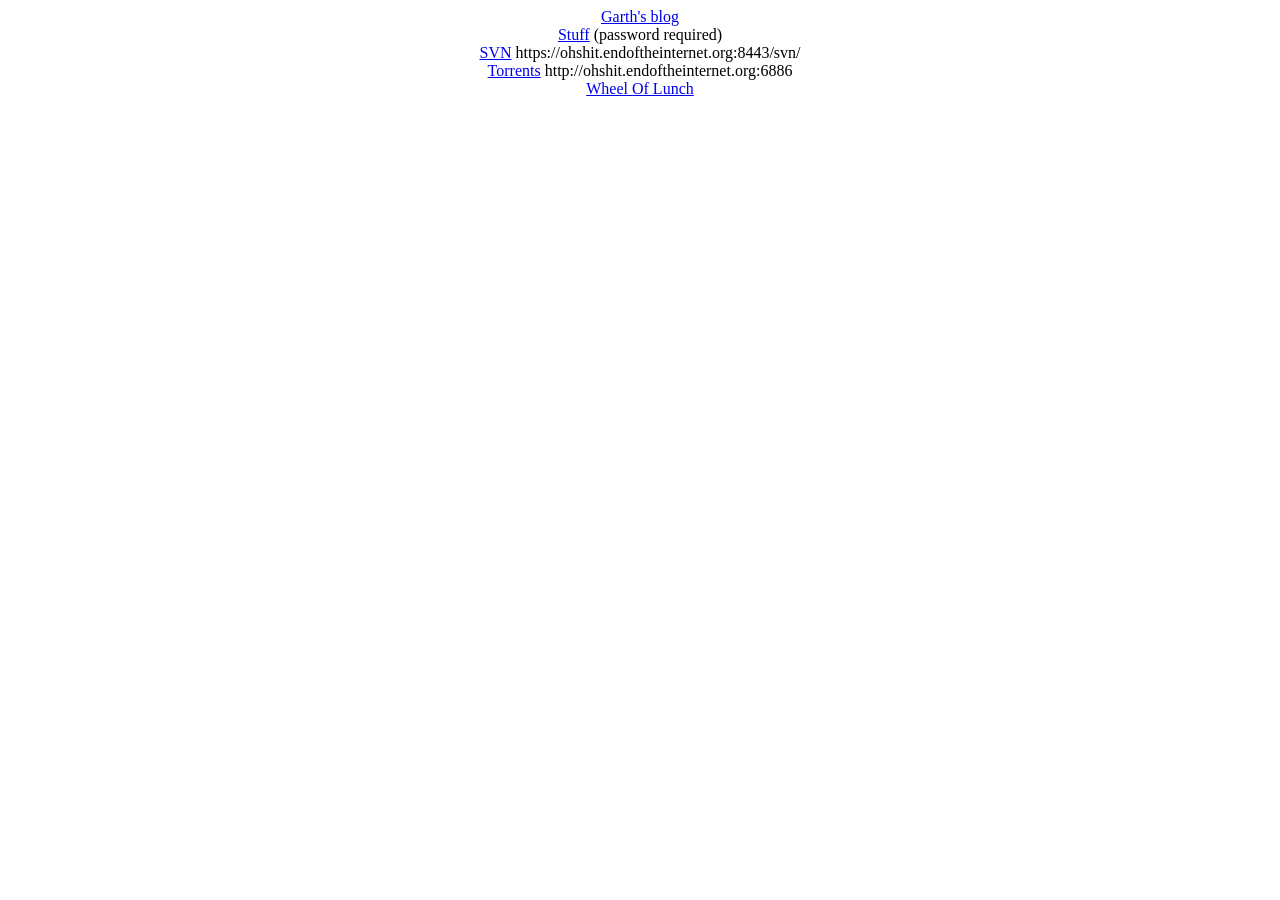
<file: trunk/InternetPublicRoot/index.html>
<html>
<head>
<title>My Home Page</title>
</head>
<body>
<!--<center>
<img src="banner.gif" />
<h1>Welcome to the Home Page of Addison Babcock</h1>
<p />
<h2>CNT461- Web Development</h2>
<p /><img src="pixel.gif" width=1 height=50" /><p />
<a href="index.html"><img src="lab1.gif" border=0 /></a><img src="pixel.gif" width=50 height=1 />
<a href="lab2/lab2.html"><img src="lab2.gif" border=0 /></a><img src="pixel.gif" width=50 height=1 />
<a href="lab3/lab3.html"><img src="lab3.gif" border=0 /></a>
<p /><img src="pixel.gif" width=1 height=50" /><p />
<a href="lab4/lab4.html"><img src="lab4.gif" border=0 /></a><img src="pixel.gif" width=50 height=1 />
<a href="lab5/lab5.html"><img src="lab5.gif" border=0 /></a><img src="pixel.gif" width=50 height=1 />
<a href="finalproj/finalproj.html"><img src="finalproj.gif" border=0 /></a>
</center>-->
<center>
	<a href="blog/index.php">Garth's blog</a><br>
	<a href="private/">Stuff</a> (password required)</a><br>
	<a href="https://ohshit.endoftheinternet.org:8443/svn/">SVN</a> https://ohshit.endoftheinternet.org:8443/svn/<br>
	<a href="http://ohshit.endoftheinternet.org:6886">Torrents</a> http://ohshit.endoftheinternet.org:6886<br>
	<a href="wheeloflunch/">Wheel Of Lunch</a> <br>
</center>
</body>
</html>
</file>
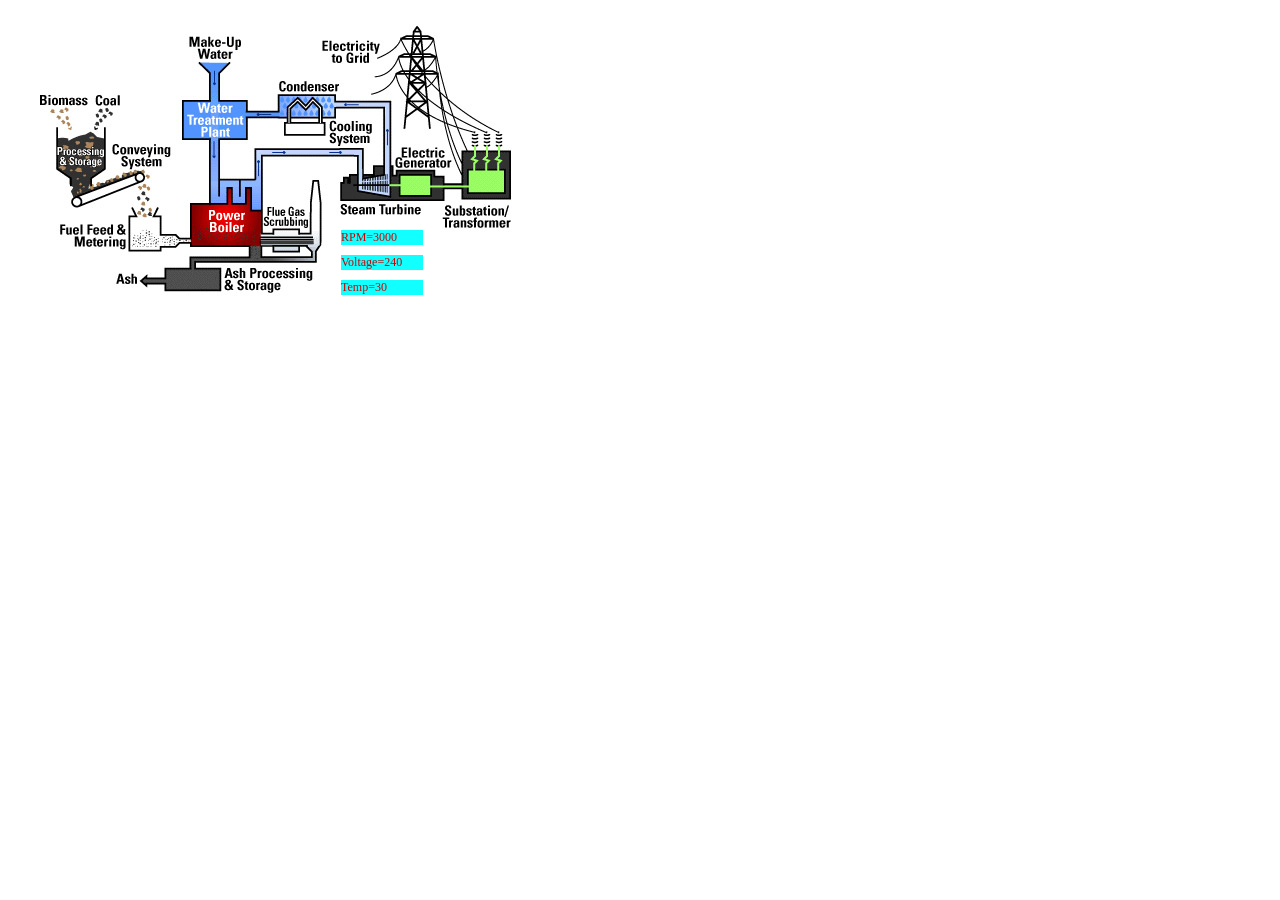
<file: trunk/InternetPublicRoot/ajax_ica/index.html>
<html>
<head>
<title>thing</title>
<style type="text/css">
#rpmLayer, #voltLayer, #tempLayer
{
	color : #CC0000;
	background-color : #11FFFF;
	font-size : 12px;
	font-family : Verdana
}
</style>
<script type="text/javascript">
<!--
function ajaxLoader (url, id) {
	if (document.getElementById) {
		var x = (window.ActiveXObject) ? new ActiveXObject("Microsoft.XMLHTTP") : new XMLHttpRequest ();
	}
	if (x) {
		x.onreadystatechange = function () {
			if (x.readyState == 4 && x.status == 200) {
				el = document.getElementById (id);
				el.innerHTML = x.responseText;
			}
		}
		x.open ("GET", url, true);
		x.send (null);
	}
}
//-->
</script>
</head>
<body onLoad="ajaxLoader('rpm.xml','rpmLayer'); ajaxLoader('volt.xml','voltLayer'); ajaxLoader('temp.xml','tempLayer');">
<div id="PictureLayer" style="position:absolute; left:40px; top:24px; width:483px; height:276px; z-index:1">
	<img src="bg.jpg" width="483" height="276">
</div>
<div id="rpmLayer" style="position:absolute; left:341px; top:230px; width:82px; height:15px; z-index:2"></div>
<div id="voltLayer" style="position:absolute; left:341px; top:255px; width:82px; height:15px; z-index:3"></div>
<div id="tempLayer" style="position:absolute; left:341px; top:280px; width:82px; height:15px; z-index:4"></div>
</body>
</html>
</file>
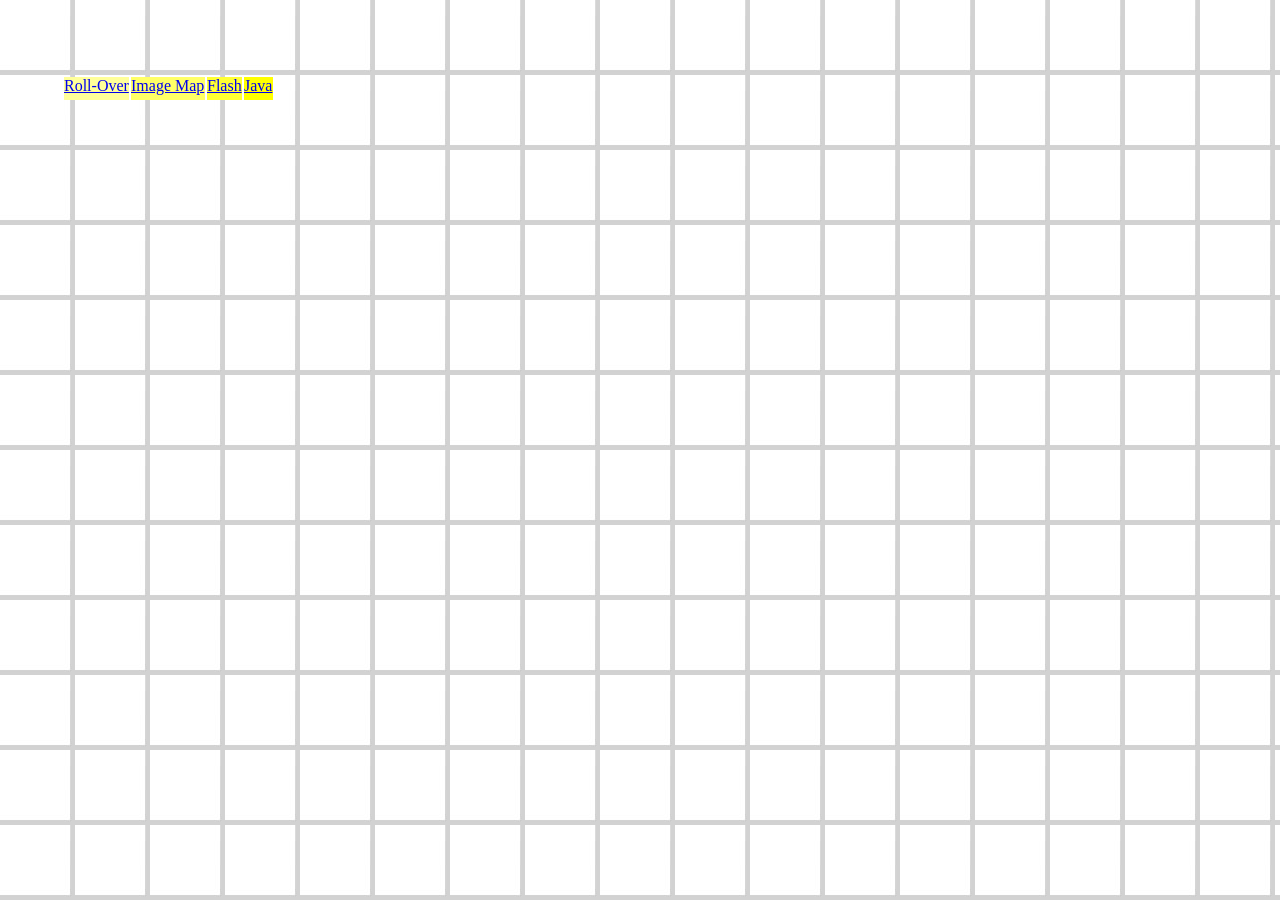
<file: trunk/InternetPublicRoot/dw_ica/index.html>
<?xml version="1.0" encoding="iso-8859-1"?>
<!DOCTYPE html PUBLIC "-//W3C//DTD XHTML 1.0 Transitional//EN" "http://www.w3.org/TR/xhtml1/DTD/xhtml1-transitional.dtd">
<html xmlns="http://www.w3.org/1999/xhtml">
<head>
<title>DreamWeaver ICA</title>
<meta http-equiv="Content-Type" content="text/html; charset=iso-8859-1" />
<script language="JavaScript" type="text/JavaScript">
<!--
function MM_reloadPage(init) {  //reloads the window if Nav4 resized
  if (init==true) with (navigator) {if ((appName=="Netscape")&&(parseInt(appVersion)==4)) {
    document.MM_pgW=innerWidth; document.MM_pgH=innerHeight; onresize=MM_reloadPage; }}
  else if (innerWidth!=document.MM_pgW || innerHeight!=document.MM_pgH) location.reload();
}
MM_reloadPage(true);
//-->
</script>
</head>

<body background="grid.jpg">
<div id="Layer1" style="position:absolute; left:64px; top:77px; width:65px; height:23px; z-index:1; background-color: #FFFF99; layer-background-color: #FFFF99; border: 1px none #000000;"> 
	<a href="rollover.html">Roll-Over</a> 
</div>
<div id="Layer2" style="position:absolute; left:131px; top:77px; width:74px; height:23px; z-index:2; background-color: #FFFF66; layer-background-color: #FFFF66; border: 1px none #000000;"> 
	<a href="imagemap.html">Image Map</a>
</div>
<div id="Layer3" style="position:absolute; left:207px; top:77px; width:35px; height:23px; z-index:3; background-color: #FFFF33; layer-background-color: #FFFF33; border: 1px none #000000;"> 
	<a href="flash.html">Flash</a>
</div>
<div id="Layer4" style="position:absolute; left:244px; top:77px; width:29px; height:23px; z-index:4; background-color: #FFFF00; layer-background-color: #FFFF00; border: 1px none #000000;">
	<a href="java.html">Java</a>
</div>
</body>
</html>
</file>
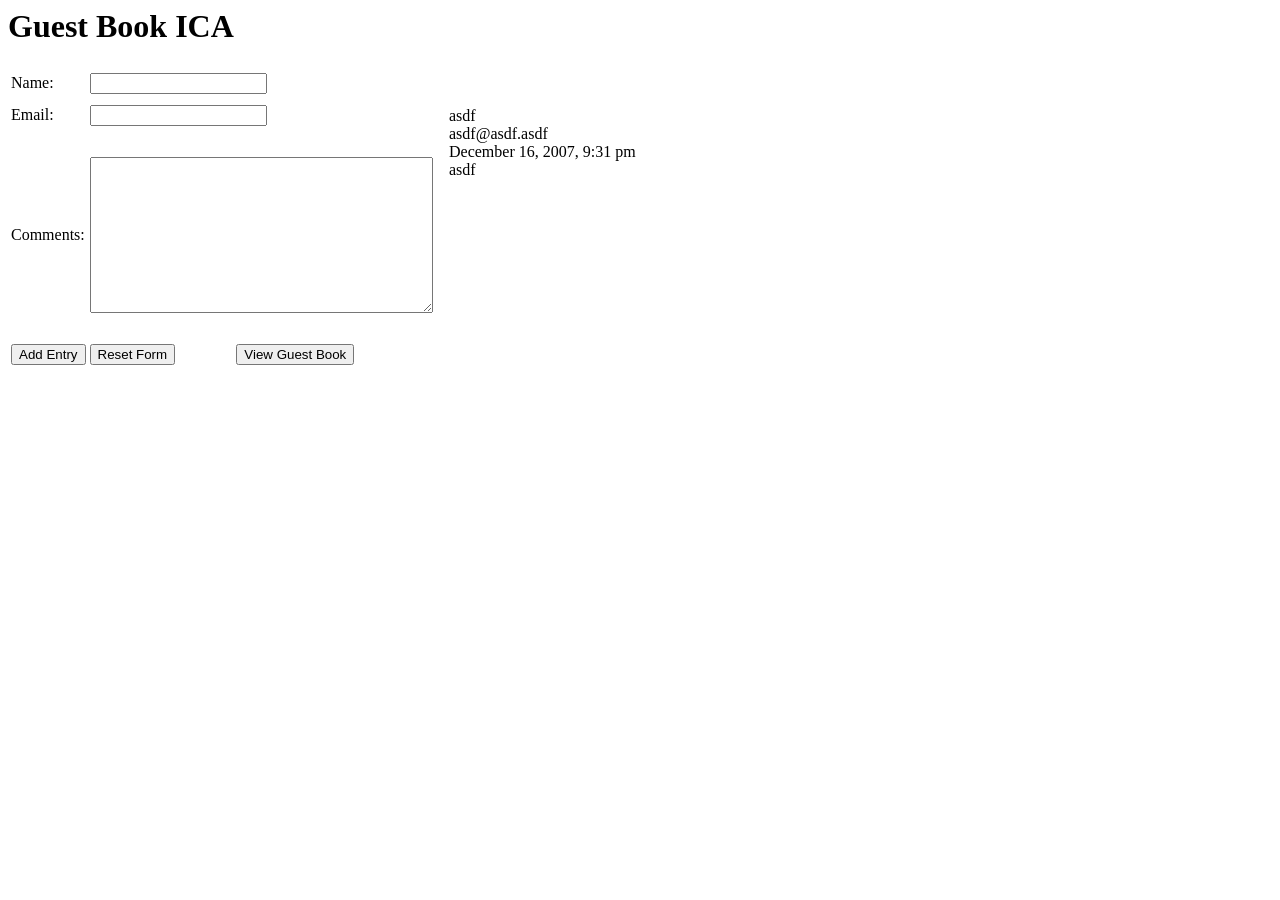
<file: trunk/InternetPublicRoot/guestbook_ica2/index.html>
<!DOCTYPE HTML PUBLIC "-//W3C//DTD HTML 4.01 Transitional//EN">
<html>
<head>
<title>Guestbook</title>
<meta http-equiv="Content-Type" content="text/html; charset=iso-8859-1">
<script type="text/javascript">
<!--
function ajaxLoader (url, id) {
	if (document.getElementById) {
		var x = (window.ActiveXObject) ? new ActiveXObject("Microsoft.XMLHTTP") : new XMLHttpRequest ();
	}
	if (x) {
		x.onreadystatechange = function () {
			if (x.readyState == 4 && x.status == 200) {
				el = document.getElementById (id);
				el.innerHTML = x.responseText;
			}
		}
		x.open ("GET", url, true);
		x.send (null);
	}
}

function GetGuestBook ()
{
	ajaxLoader ('guestbook.txt', 'entries');
}
//-->
</script>
<script language="JavaScript" type="text/JavaScript">
<!--
function MM_reloadPage(init) {  //reloads the window if Nav4 resized
  if (init==true) with (navigator) {if ((appName=="Netscape")&&(parseInt(appVersion)==4)) {
    document.MM_pgW=innerWidth; document.MM_pgH=innerHeight; onresize=MM_reloadPage; }}
  else if (innerWidth!=document.MM_pgW || innerHeight!=document.MM_pgH) location.reload();
}
MM_reloadPage(true);
//-->
</script>
<style type="text/css">
entries
{
	overflow: auto;
	position: absolute;
	left: 449px;
	top: 107px;
	width: 495xp;
	height: 301px;
	z-index: 1;	
}
</style>
</head>
<body onLoad="GetGuestBook ();">
<div id="entries" style="overflow: auto; position: absolute; left: 449px; top: 107px; width: 495xp; height: 301px; z-index: 1;"></div>
<h1>Guest Book ICA</h1>
<form method="GET" action="addEntry.php">
	<table width="376" height="305" border="0">
		<tr>
			<td>Name:</td>
			<td colspan="2"><input type="text" name="guestName"></td>
		</tr>
		<tr>
			<td>Email:</td>
			<td colspan="2"><input type="text" name="guestEmail"></td>
		</tr>
		<tr>
			<td>Comments:</td>
			<td colspan="2"><textarea name="guestComment" cols="40" rows="10"></textarea></td>
		</tr>
		<tr>
			<td><input type="submit" value="Add Entry"></td>
			<td><input type="reset" value="Reset Form"></td>
			<td><input type="button" value="View Guest Book" onClick="GetGuestBook ();"></td>
		</tr>
	</table>
</form>
</body>
</html>
</file>
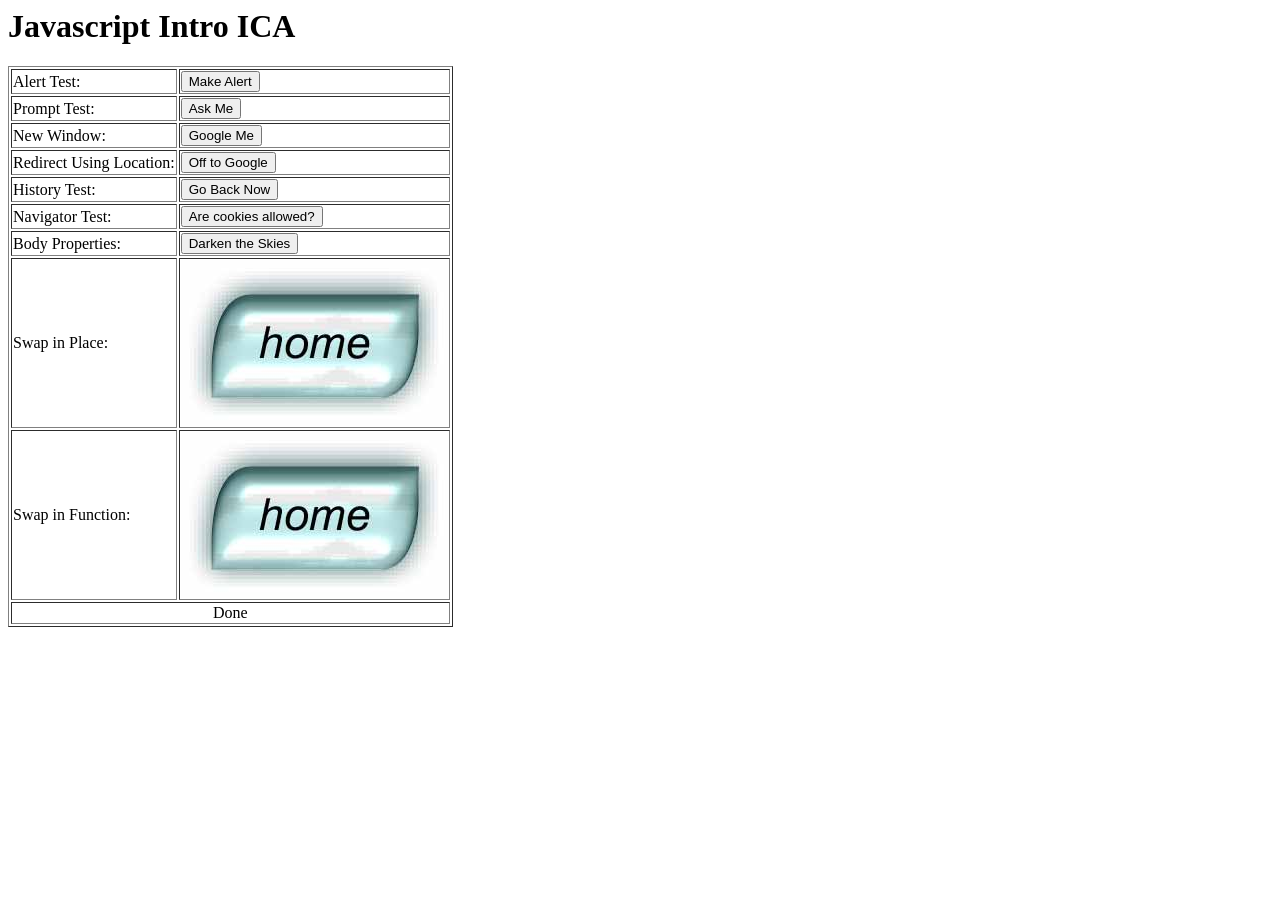
<file: trunk/InternetPublicRoot/js_intro_ica/index.html>
<html>
<head>
<title>Javascript Intro ICA</title>
<meta http-equiv="Content-Type" content="text/html; charset=iso-8859-1">
<script type="text/javascript">
<!--
function testCookies ()
{
	alert ("Cookies are " + (navigator.cookieEnabled ? "enabled" : "disabled") + ". ");
}
function setBGColor ()
{
	document.bgColor = '#888888';
}
function openGoogle ()
{
	window.open ('http://www.google.com', 'Google', 'width=400, height=100');
}
function MouseOver (mouseOnImage)
{
	if (mouseOnImage)
	{
		document.inFunction.src = "home-button-down.jpg";
	}
	else
	{
		document.inFunction.src = "home-button-up.jpg";
	}
}
//-->
</script>
</head>
<body>
<h1>Javascript Intro ICA</h1>
<table border=1>
	<tr>
		<td>Alert Test:</td>
		<td><input name="alertButton" type="button" onClick="alert ('My name is Addison');" value="Make Alert"></button></td>
	</tr>
	<tr>
		<td>Prompt Test:</td>
		<td><input name="promptButton" type="button" value="Ask Me"
				   onclick="var colour = prompt ('What is your favourite colour?'); alert ('You like ' + colour);"></td>
	</tr>
	<tr>
		<td>New Window:</td>
		<td><input name="newWindowButton" type="button" value="Google Me"
				   onclick="openGoogle ();"></td>
	</tr>
	<tr>
		<td>Redirect Using Location:</td>
		<td><input name="redirectButton" type="button" value="Off to Google"
				   onclick="location.href = 'http://www.google.com'"></td>
	</tr>
	<tr>
		<td>History Test:</td>
		<td><input name="backButton" type="button" value="Go Back Now"
				   onclick="history.back ();"></td>
	</tr>
	<tr>
		<td>Navigator Test:</td>
		<td><input name="cookiesButton" type="button" value="Are cookies allowed?"
				   onclick="testCookies ();"></td>
	</tr>
	<tr>
		<td>Body Properties:</td>
		<td><input name="bodyButton" type="button" value="Darken the Skies" onclick="setBGColor ();"></td>
	</tr>
	<tr>
		<td>Swap in Place:</td>
		<td><img name="inPlace" src="home-button-up.jpg" onMouseOver="document.inPlace.src='home-button-down.jpg';" 
				 onMouseOut="document.inPlace.src='home-button-up.jpg';"></td>
	</tr>
	<tr>
		<td>Swap in Function:</td>
		<td><img name="inFunction" src="home-button-up.jpg" onMouseOver="MouseOver (true);" onMouseOut="MouseOver (false);"></td>
	</tr>
	<tr>
		<td colspan=2 align="center">Done</td>
	</tr>
</table>
</body>
</html>
</file>
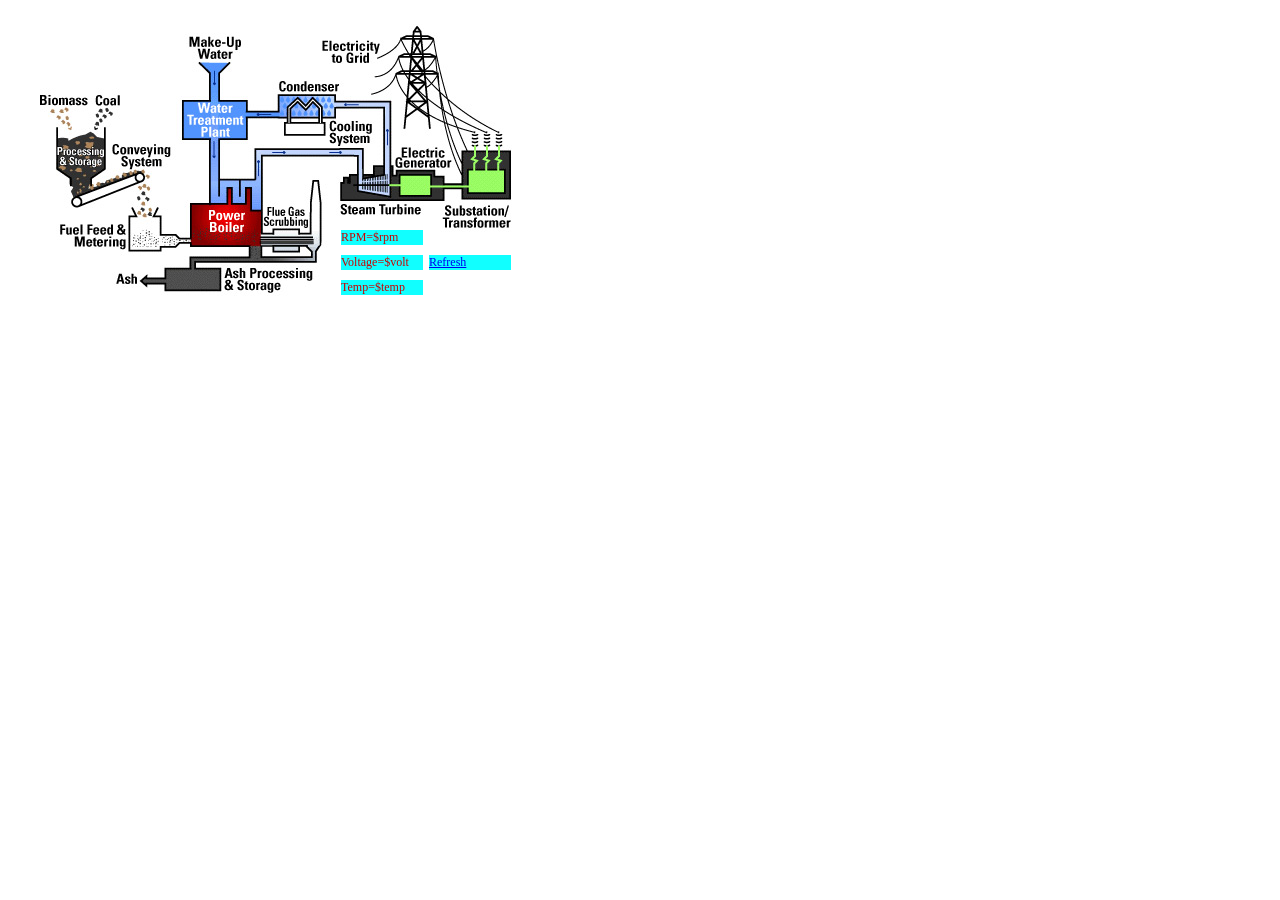
<file: trunk/InternetPublicRoot/php_ica/index.html>
<html>
<head>
<title>thing</title>
<style type="text/css">
#rpmLayer, #voltLayer, #tempLayer, #buttonLayer
{
	color : #CC0000;
	background-color : #11FFFF;
	font-size : 12px;
	font-family : Verdana
}
</style>
<script type="text/javascript">
<!--
var response;

function ajaxLoader (url) {
	if (document.getElementById) {
		var x = (window.ActiveXObject) ? new ActiveXObject("Microsoft.XMLHTTP") : new XMLHttpRequest ();
	}
	if (x) {
		x.onreadystatechange = function () {
			if (x.readyState == 4 && x.status == 200) {
				response = x.responseText;
				updateLayers ('rpmLayer', 'tempLayer', 'voltLayer');
			}
		}
		x.open ("GET", url, true);
		x.send (null);
	}
}

function updateLayers (rpmLayerID, tempLayerID, voltLayerID)
{
	startRpmLayer = response.indexOf ("<" + rpmLayerID + ">", 0) + ("<" + rpmLayerID + ">").length;
	endRpmLayer = response.indexOf ("</" + rpmLayerID + ">", startRpmLayer);
	rpm = response.slice (startRpmLayer, endRpmLayer);

	startTempLayer = response.indexOf ("<" + tempLayerID + ">", 0) + ("<" + tempLayerID + ">").length;
	endTempLayer = response.indexOf ("</" + tempLayerID + ">", startTempLayer);
	temp = response.slice (startTempLayer, endTempLayer);
	
	startVoltLayer = response.indexOf ("<" + voltLayerID + ">", 0) + ("<" + voltLayerID + ">").length;
	endVoltLayer = response.indexOf ("</" + voltLayerID + ">", startVoltLayer);
	volt = response.slice (startVoltLayer, endVoltLayer);

	document.getElementById (rpmLayerID).innerHTML = rpm;
	document.getElementById (tempLayerID).innerHTML = temp;
	document.getElementById (voltLayerID).innerHTML = volt;
}
//-->
</script>
</head>
<body onLoad="ajaxLoader ('values.php');">
<div id="PictureLayer" style="position:absolute; left:40px; top:24px; width:483px; height:276px; z-index:1">
	<img src="bg.jpg" width="483" height="276">
</div>
<div id="rpmLayer" style="position:absolute; left:341px; top:230px; width:82px; height:15px; z-index:2"></div>
<div id="voltLayer" style="position:absolute; left:341px; top:255px; width:82px; height:15px; z-index:3"></div>
<div id="tempLayer" style="position:absolute; left:341px; top:280px; width:82px; height:15px; z-index:4"></div>
<div id="buttonLayer" style="position:absolute; left:429px; top:255px; width:82px; height:15px; z-index:5">
	<a href="#" onClick="ajaxLoader ('values.php');">Refresh</a>
</div>
</body>
</html>
</file>
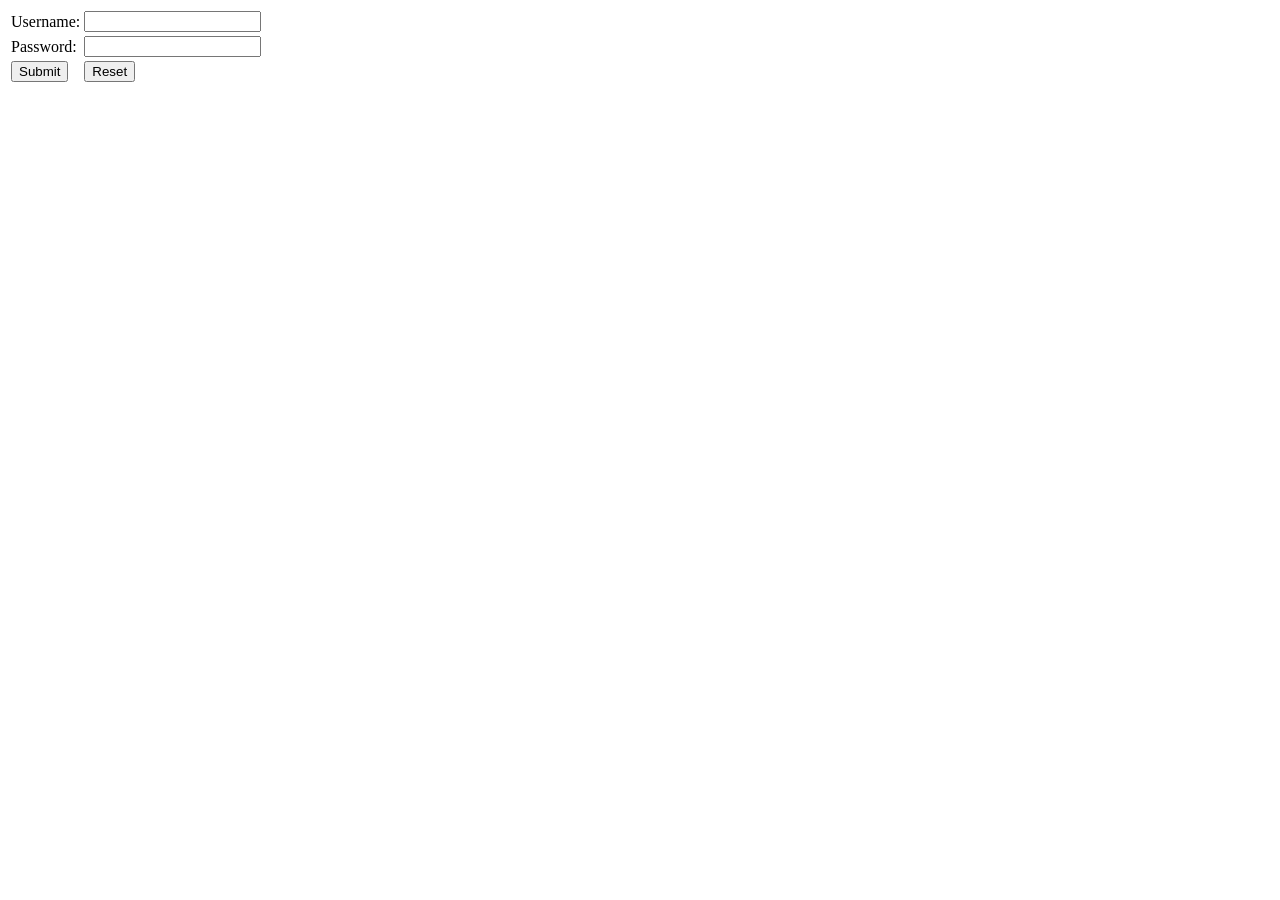
<file: trunk/InternetPublicRoot/php_login/index.html>
<!DOCTYPE HTML PUBLIC "-//W3C//DTD HTML 4.01 Transitional//EN">
<html>
<head>
<title>Untitled Document</title>
<meta http-equiv="Content-Type" content="text/html; charset=iso-8859-1">
</head>

<body>
<table border="0">
<form method="post" action="login.php">
<tr>
	<td>Username: </td>
	<td><input type="text" name="usern"></td>
</tr>
<tr>
	<td>Password: </td>
	<td><input type="password" name="passw"></td>
</tr>
<tr>
	<td><input type="submit"></td>
	<td><input type="reset"></td>
</tr>
</form>
</table>
</body>
</html>
</file>
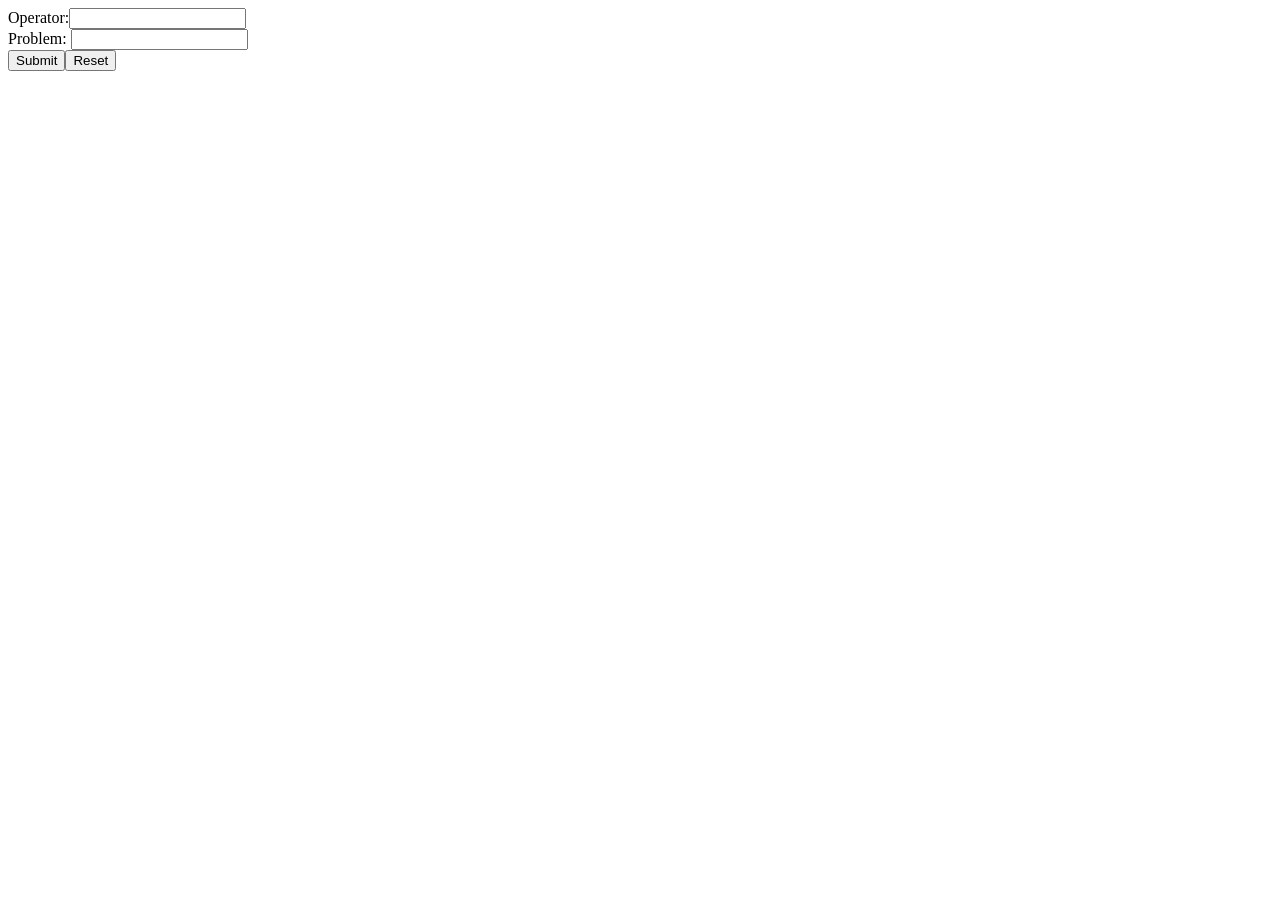
<file: trunk/InternetPublicRoot/le2/q1/index.html>
<!DOCTYPE HTML PUBLIC "-//W3C//DTD HTML 4.01 Transitional//EN">
<html>
<head>
<title>Untitled Document</title>
<meta http-equiv="Content-Type" content="text/html; charset=iso-8859-1">
</head>

<body>
<form action="output.php" method="get">
Operator:<input type="text" name="operator"><br>
Problem: <input type="text" name="problem"><br>
<input type="submit"><input type="reset">
</form>
</body>
</html>
</file>
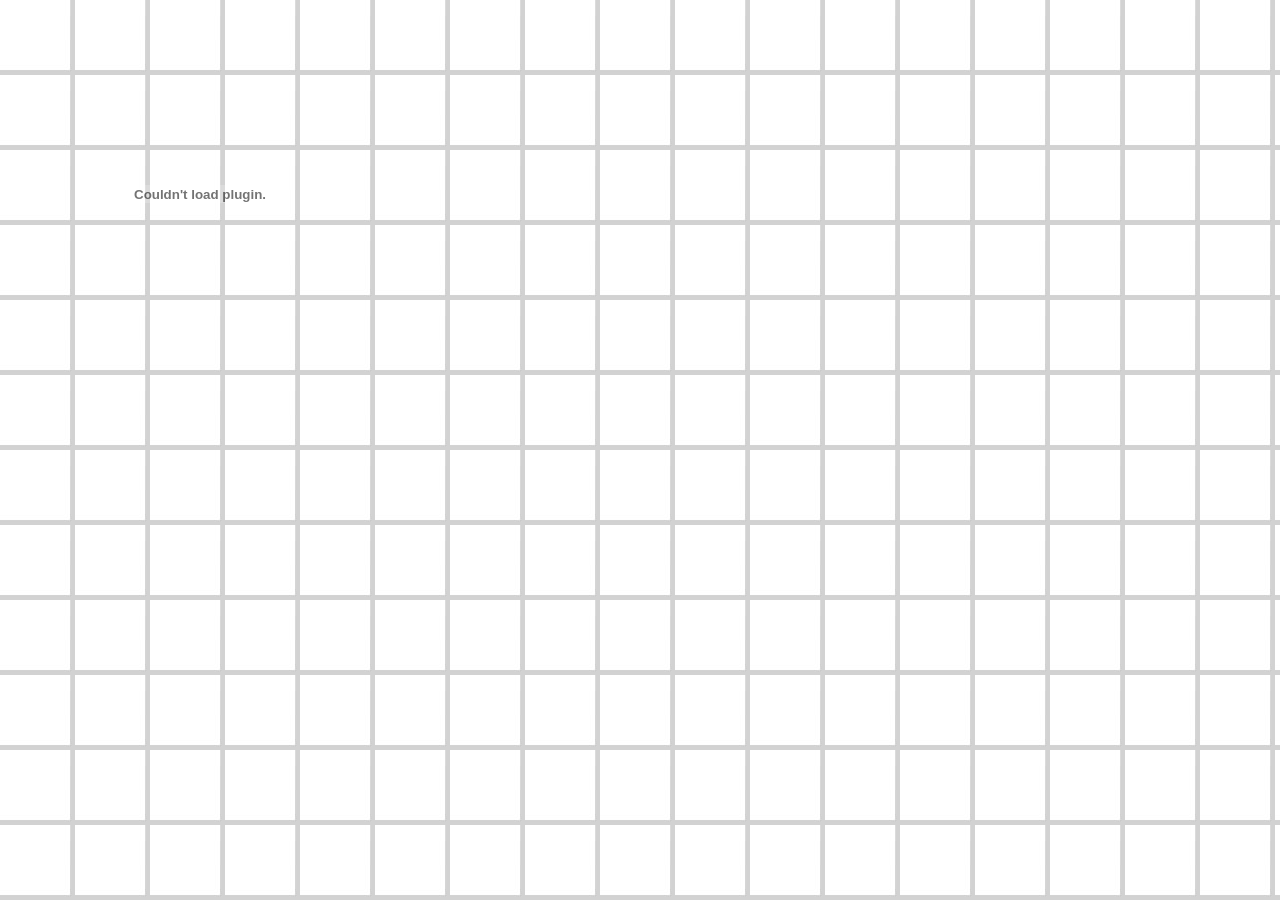
<file: trunk/InternetPublicRoot/dw_ica/flash.html>
<?xml version="1.0" encoding="iso-8859-1"?>
<!DOCTYPE html PUBLIC "-//W3C//DTD XHTML 1.0 Transitional//EN" "http://www.w3.org/TR/xhtml1/DTD/xhtml1-transitional.dtd">
<html xmlns="http://www.w3.org/1999/xhtml">
<head>
<title>Untitled Document</title>
<meta http-equiv="Content-Type" content="text/html; charset=iso-8859-1" />
<script language="JavaScript" type="text/JavaScript">
<!--
function MM_reloadPage(init) {  //reloads the window if Nav4 resized
  if (init==true) with (navigator) {if ((appName=="Netscape")&&(parseInt(appVersion)==4)) {
    document.MM_pgW=innerWidth; document.MM_pgH=innerHeight; onresize=MM_reloadPage; }}
  else if (innerWidth!=document.MM_pgW || innerHeight!=document.MM_pgH) location.reload();
}
MM_reloadPage(true);
//-->
</script>
</head>

<body background="grid.jpg">
<div id="Layer1" style="position:absolute; left:125px; top:44px; width:150px; height:301px; z-index:1"> 
	<object classid="clsid:D27CDB6E-AE6D-11cf-96B8-444553540000" codebase="http://download.macromedia.com/pub/shockwave/cabs/flash/swflash.cab#version=6,0,29,0" width="150" height="300">
		<param name="movie" value="lavalamp.swf" />
		<param name="quality" value="high" />
		<embed src="lavalamp.swf" quality="high" pluginspage="http://www.macromedia.com/go/getflashplayer" type="application/x-shockwave-flash" width="150" height="300">
		</embed>
	</object>
</div>
</body>
</html>
</file>
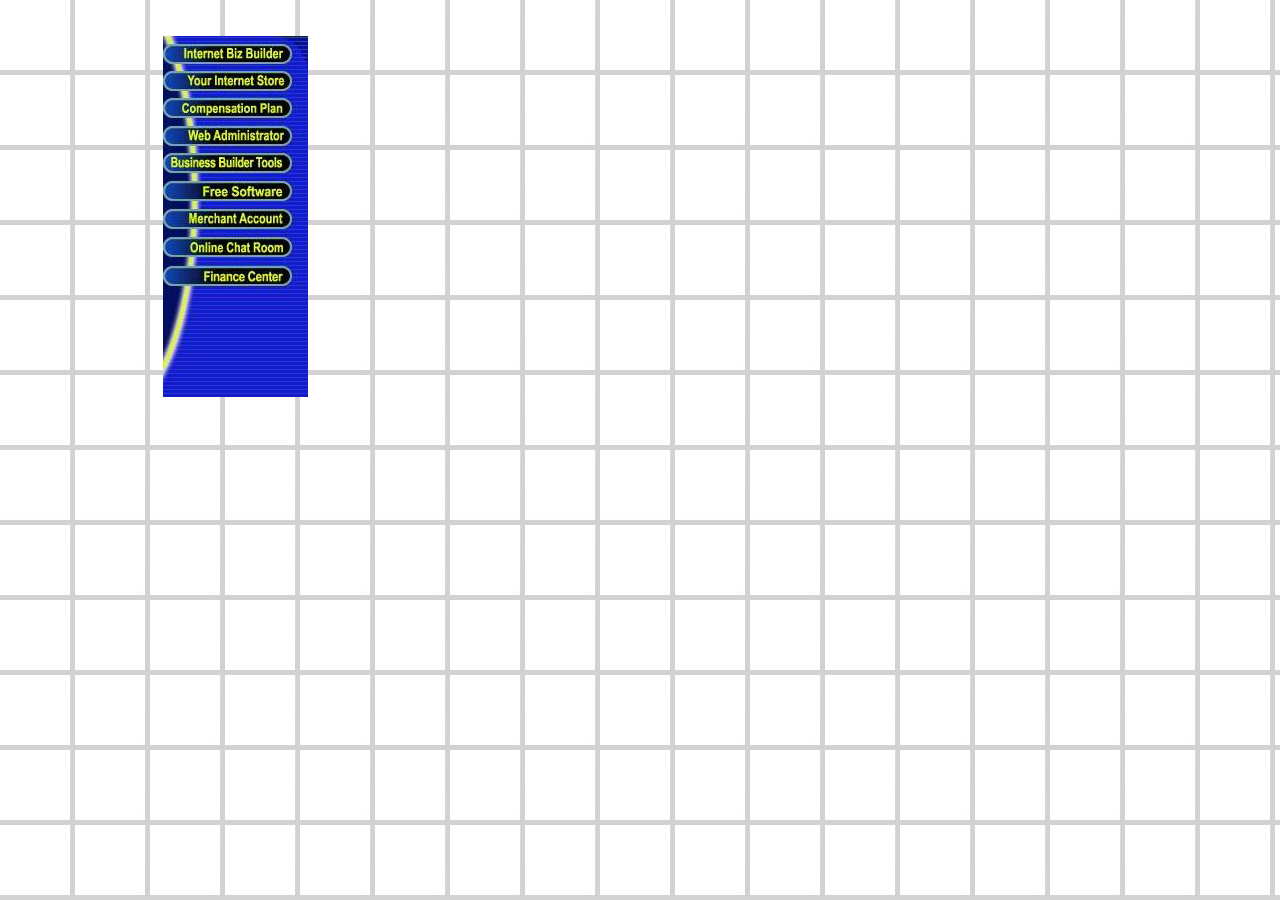
<file: trunk/InternetPublicRoot/dw_ica/imagemap.html>
<?xml version="1.0" encoding="iso-8859-1"?>
<!DOCTYPE html PUBLIC "-//W3C//DTD XHTML 1.0 Transitional//EN" "http://www.w3.org/TR/xhtml1/DTD/xhtml1-transitional.dtd">
<html xmlns="http://www.w3.org/1999/xhtml">
<head>
<title>Untitled Document</title>
<meta http-equiv="Content-Type" content="text/html; charset=iso-8859-1" />
<script language="JavaScript" type="text/JavaScript">
<!--
function MM_reloadPage(init) {  //reloads the window if Nav4 resized
  if (init==true) with (navigator) {if ((appName=="Netscape")&&(parseInt(appVersion)==4)) {
    document.MM_pgW=innerWidth; document.MM_pgH=innerHeight; onresize=MM_reloadPage; }}
  else if (innerWidth!=document.MM_pgW || innerHeight!=document.MM_pgH) location.reload();
}
MM_reloadPage(true);
//-->
</script>
</head>

<body background="grid.jpg">
<div id="Layer1" style="position:absolute; left:163px; top:36px; width:129px; height:176px; z-index:1"><img src="imagemap.jpg" width="145" height="361" border="0" usemap="#Map" /> 
	<map name="Map" id="Map">
		<area shape="rect" coords="18,10,121,26" href="http://www.google.com" />
		<area shape="rect" coords="22,37,122,53" href="http://www.google.com" />
		<area shape="rect" coords="17,66,121,80" href="http://www.google.com" />
		<area shape="rect" coords="22,91,122,108" href="http://www.google.com" />
		<area shape="rect" coords="6,120,120,135" href="http://www.google.com" />
		<area shape="rect" coords="40,147,124,164" href="http://www.google.com" />
		<area shape="rect" coords="23,175,122,191" href="http://www.google.com" />
		<area shape="rect" coords="24,203,123,222" href="http://www.google.com" />
		<area shape="rect" coords="38,233,122,250" href="http://www.google.com" />
	</map>
</div>
</body>
</html>
</file>
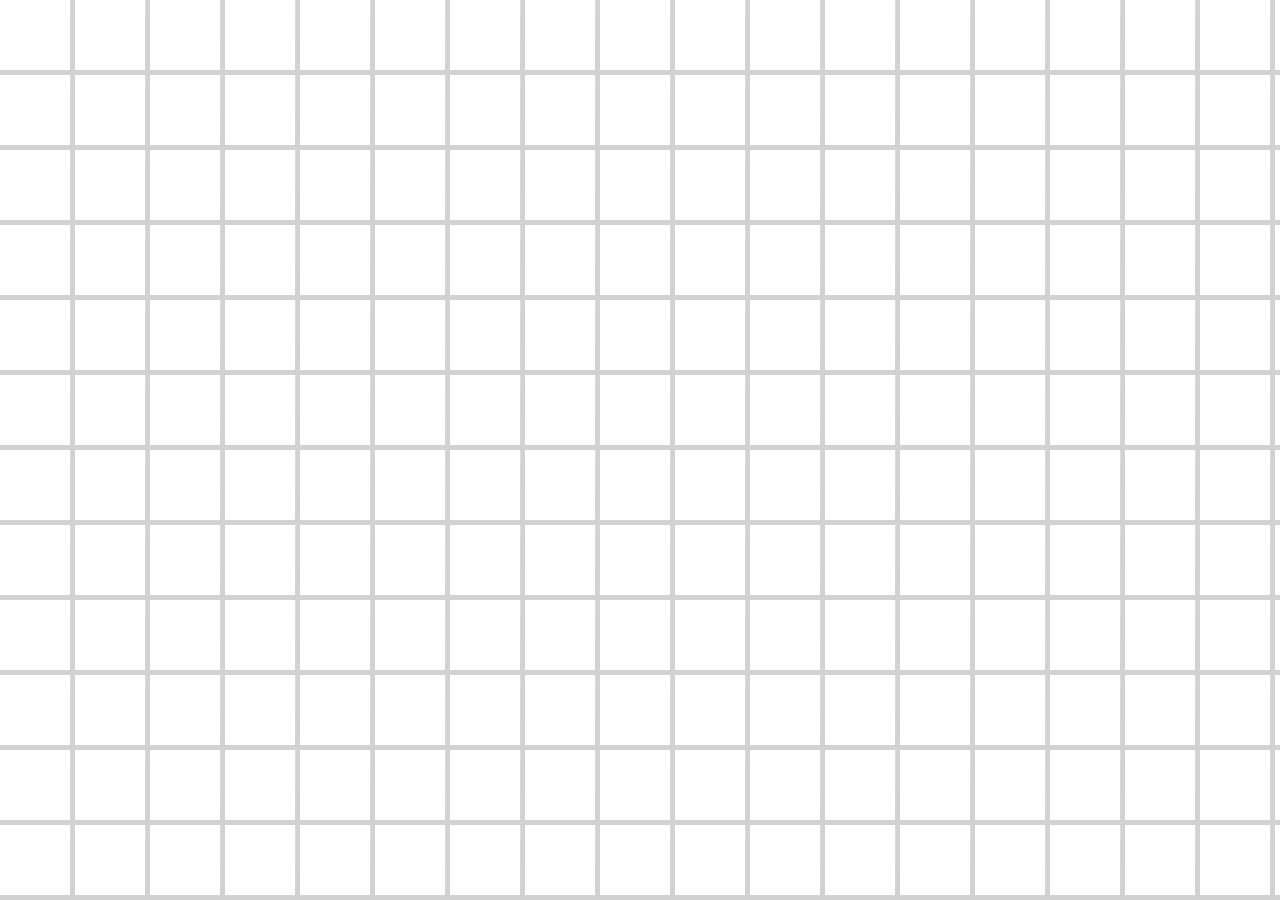
<file: trunk/InternetPublicRoot/dw_ica/java.html>
<?xml version="1.0" encoding="iso-8859-1"?>
<!DOCTYPE html PUBLIC "-//W3C//DTD XHTML 1.0 Transitional//EN" "http://www.w3.org/TR/xhtml1/DTD/xhtml1-transitional.dtd">
<html xmlns="http://www.w3.org/1999/xhtml">
<head>
<title>Untitled Document</title>
<meta http-equiv="Content-Type" content="text/html; charset=iso-8859-1" />
<script language="JavaScript" type="text/JavaScript">
<!--
function MM_reloadPage(init) {  //reloads the window if Nav4 resized
  if (init==true) with (navigator) {if ((appName=="Netscape")&&(parseInt(appVersion)==4)) {
    document.MM_pgW=innerWidth; document.MM_pgH=innerHeight; onresize=MM_reloadPage; }}
  else if (innerWidth!=document.MM_pgW || innerHeight!=document.MM_pgH) location.reload();
}
MM_reloadPage(true);
//-->
</script>
</head>

<body background="grid.jpg">
<div id="Layer1" style="position:absolute; left:171px; top:48px; width:116px; height:92px; z-index:1">
	<applet code="lake.class" width="128" height="174">
		<param name="image" value="sunset.jpg">
	</applet>
</div>
</body>
</html>
</file>
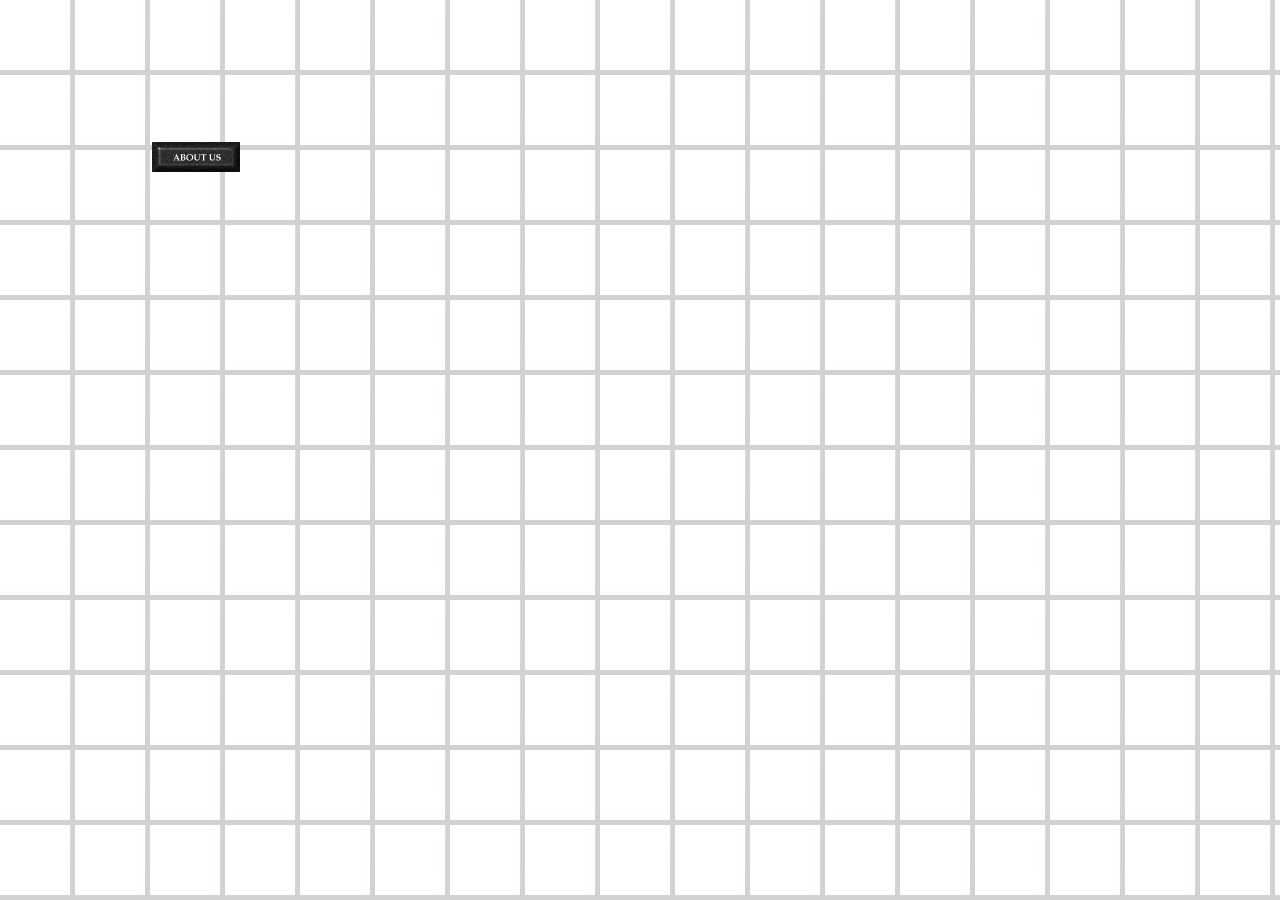
<file: trunk/InternetPublicRoot/dw_ica/rollover.html>
<?xml version="1.0" encoding="iso-8859-1"?>
<!DOCTYPE html PUBLIC "-//W3C//DTD XHTML 1.0 Transitional//EN" "http://www.w3.org/TR/xhtml1/DTD/xhtml1-transitional.dtd">
<html xmlns="http://www.w3.org/1999/xhtml">
<head>
<title>Roll Over</title>
<meta http-equiv="Content-Type" content="text/html; charset=iso-8859-1" />
<script language="JavaScript" type="text/JavaScript">
<!--
function MM_reloadPage(init) {  //reloads the window if Nav4 resized
  if (init==true) with (navigator) {if ((appName=="Netscape")&&(parseInt(appVersion)==4)) {
    document.MM_pgW=innerWidth; document.MM_pgH=innerHeight; onresize=MM_reloadPage; }}
  else if (innerWidth!=document.MM_pgW || innerHeight!=document.MM_pgH) location.reload();
}
MM_reloadPage(true);

function MM_swapImgRestore() { //v3.0
  var i,x,a=document.MM_sr; for(i=0;a&&i<a.length&&(x=a[i])&&x.oSrc;i++) x.src=x.oSrc;
}

function MM_preloadImages() { //v3.0
  var d=document; if(d.images){ if(!d.MM_p) d.MM_p=new Array();
    var i,j=d.MM_p.length,a=MM_preloadImages.arguments; for(i=0; i<a.length; i++)
    if (a[i].indexOf("#")!=0){ d.MM_p[j]=new Image; d.MM_p[j++].src=a[i];}}
}

function MM_findObj(n, d) { //v4.01
  var p,i,x;  if(!d) d=document; if((p=n.indexOf("?"))>0&&parent.frames.length) {
    d=parent.frames[n.substring(p+1)].document; n=n.substring(0,p);}
  if(!(x=d[n])&&d.all) x=d.all[n]; for (i=0;!x&&i<d.forms.length;i++) x=d.forms[i][n];
  for(i=0;!x&&d.layers&&i<d.layers.length;i++) x=MM_findObj(n,d.layers[i].document);
  if(!x && d.getElementById) x=d.getElementById(n); return x;
}

function MM_swapImage() { //v3.0
  var i,j=0,x,a=MM_swapImage.arguments; document.MM_sr=new Array; for(i=0;i<(a.length-2);i+=3)
   if ((x=MM_findObj(a[i]))!=null){document.MM_sr[j++]=x; if(!x.oSrc) x.oSrc=x.src; x.src=a[i+2];}
}
//-->
</script>
</head>

<body onload="MM_preloadImages('about2.gif')" background="grid.jpg">
<div id="Layer1" style="position:absolute; left:152px; top:142px; width:88px; height:31px; z-index:1"> 
	<a href="#" onmouseout="MM_swapImgRestore()" onmouseover="MM_swapImage('Image2','','about2.gif',1)"> 
		<img src="about1.gif" name="Image2" width="88" height="30" border="0" id="Image2" /> 
	</a> 
</div>
</body>
</html>
</file>
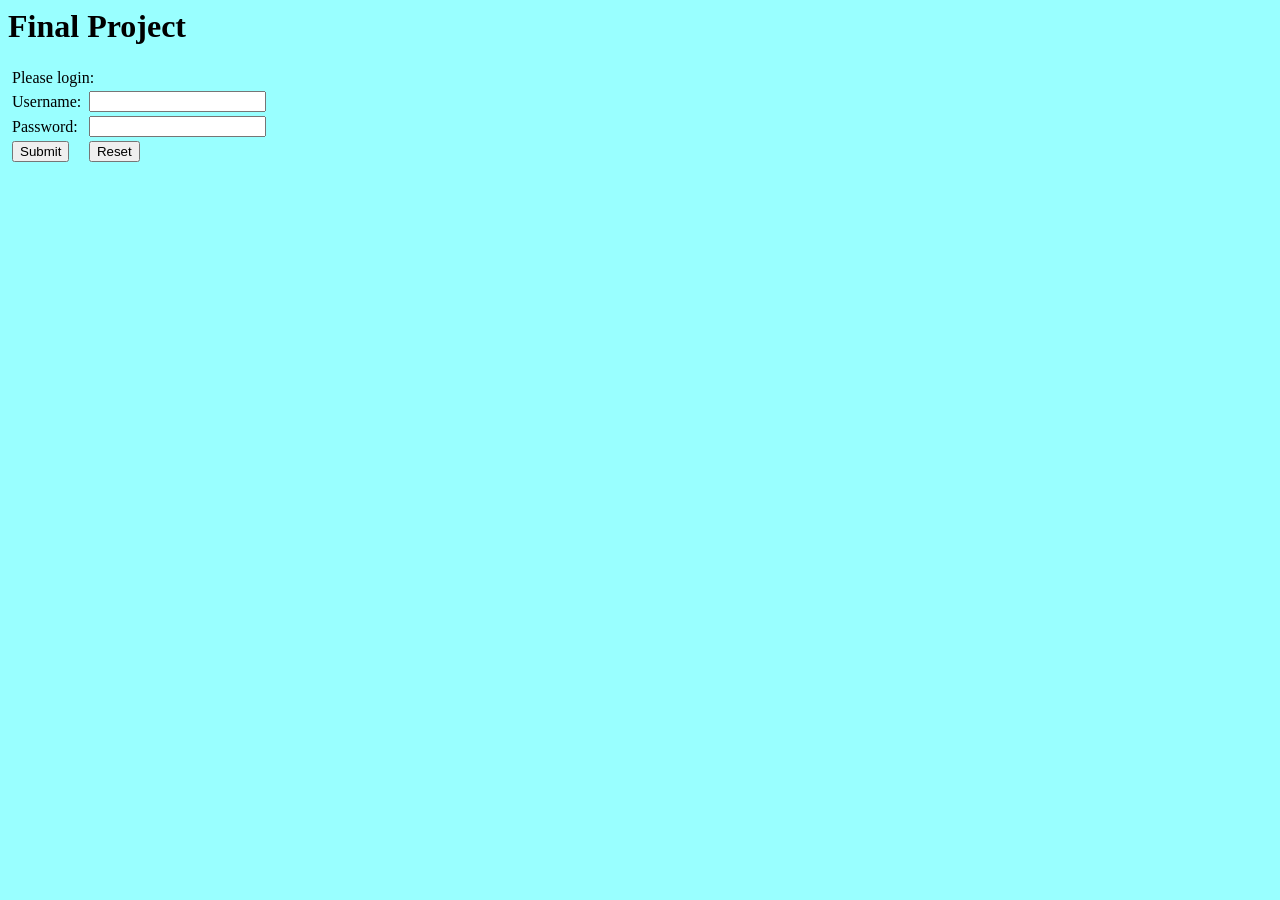
<file: trunk/InternetPublicRoot/finalproj/finalproj.html>
<!DOCTYPE HTML PUBLIC "-//W3C//DTD HTML 4.01 Transitional//EN">
<html>
<head>
<title>CNT4K - Addison Babcock - Final Project</title>
<meta http-equiv="Content-Type" content="text/html; charset=iso-8859-1">
<script language="JavaScript">
<!--
function CheckLogin ()
{
	var submittable = true;
	
	//check for username
	if (document.forms [0].usern.value.length == 0)
	{
		submittable = false;
		document.getElementById ('usernameOK').innerHTML = "<font color='#FF0000'>Please enter a username.</font>";
	}
	else
	{
		document.getElementById ('usernameOK').innerHTML = "<font color='#00CC00'>Username OK!</font>";
	}
	
	//check for password
	if (document.forms [0].passw.value.length == 0)
	{
		submittable = false;
		document.getElementById ('passwordOK').innerHTML = "<font color='#FF0000'>Please enter a password.</font>";
	}
	else
	{
		document.getElementById ('passwordOK').innerHTML = "<font color='#00CC00'>Password OK!</font>";
	}
	
	//did all checks pass?
	if (submittable == true)
	{	
		document.forms [0].submit ();
	}
}
//-->
</script>
</head>
<body  bgcolor="#99FFFF">
<h1>Final Project</h1>
<div id="formDiv" style="position:absolute; left:9px; top:66px; width:268px; height:23px; z-index:3"> 
  <table width="269" border="0">
    <form method="post" action="login.php" onSubmit="return false;">
			<tr>
				<td colspan="2">Please login:</td>
			</tr>
			<tr>
				<td>Username: </td>
				<td><input type="text" name="usern"></td>
			</tr>
			<tr>
				<td>Password: </td>
				<td><input type="password" name="passw"></td>
			</tr>
			<tr>
				<td><input type="submit" onClick="CheckLogin ();"></td>
				<td><input type="reset"></td>
			</tr>
		</form>
	</table>
</div>
<div id="usernameOK" style="position:absolute; left:286px; top:92px; width:201px; height:22px; z-index:1"></div>
<div id="passwordOK" style="position:absolute; left:286px; top:118px; width:201px; height:22px; z-index:2"></div>
</body>
</html>
</file>
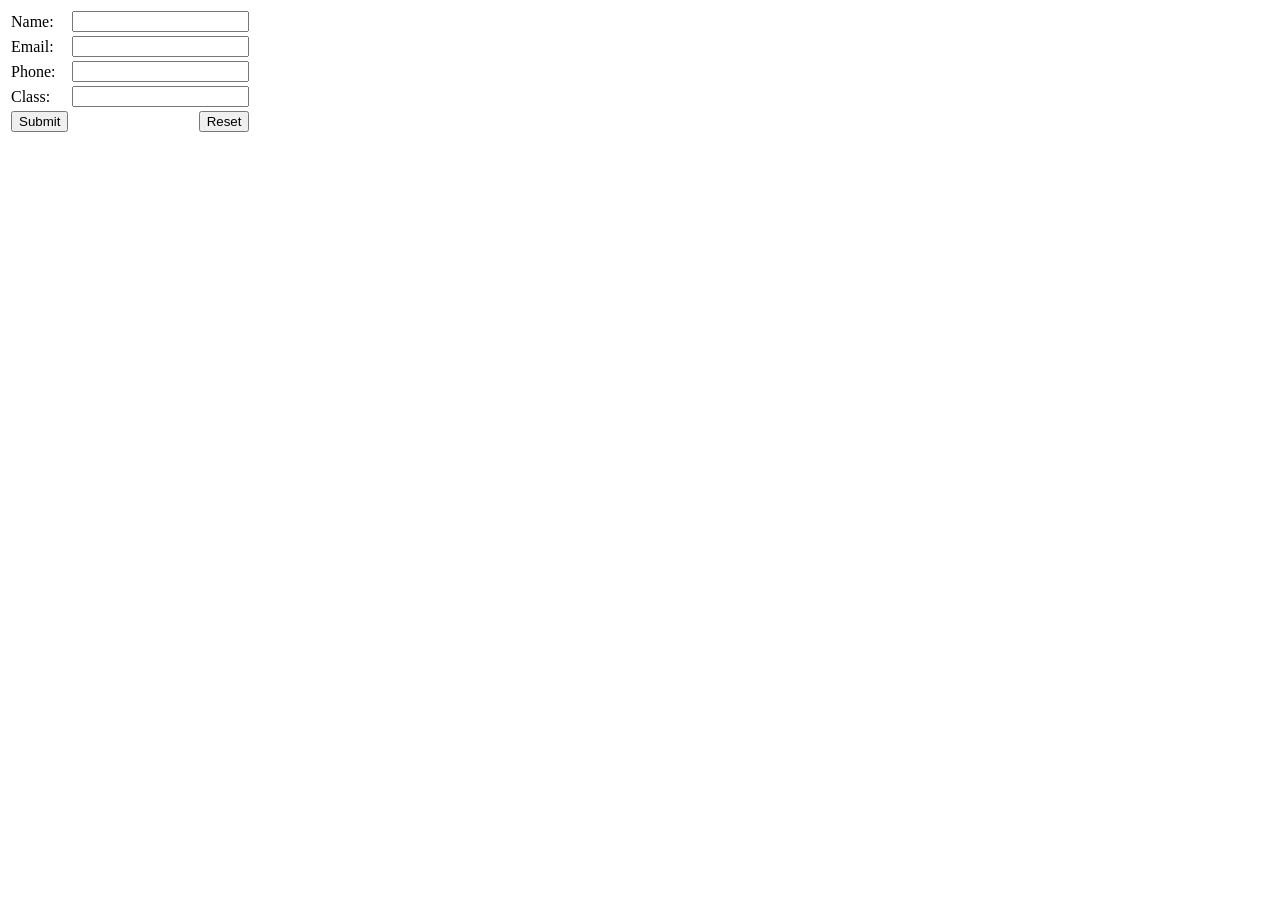
<file: trunk/InternetPublicRoot/ica1/ica1.htm>
<?xml version="1.0" encoding="iso-8859-1"?>
<!DOCTYPE html PUBLIC "-//W3C//DTD XHTML 1.0 Transitional//EN" "http://www.w3.org/TR/xhtml1/DTD/xhtml1-transitional.dtd">
<html xmlns="http://www.w3.org/1999/xhtml">
<head>
<title>Untitled Document</title>
<meta http-equiv="Content-Type" content="text/html; charset=iso-8859-1" />
</head>
<table border=0>
	<form action="http://nait.jtlnet.com/~aux0uv/action2.php" method="post">
		<tr>
			<td>Name:</td>
			<td><input name="name" type="text"></td>
		</tr>
		<tr>
			<td>Email:</td>
			<td><input name="email" type="text"></td>
		</tr>
		<tr>
			<td>Phone:</td>
			<td><input name="phone" type="text"></td>
		</tr>
		<tr>
			<td>Class:</td>
			<td><input name="myClass" type="text"></td>
		</tr>
		<tr>
			<td><input type="submit" value="Submit"></td>
			<td align="right"><input type="reset" value="Reset"></td>
		</tr>
	</form>
</table>
<body>
</body>
</html>
</file>
